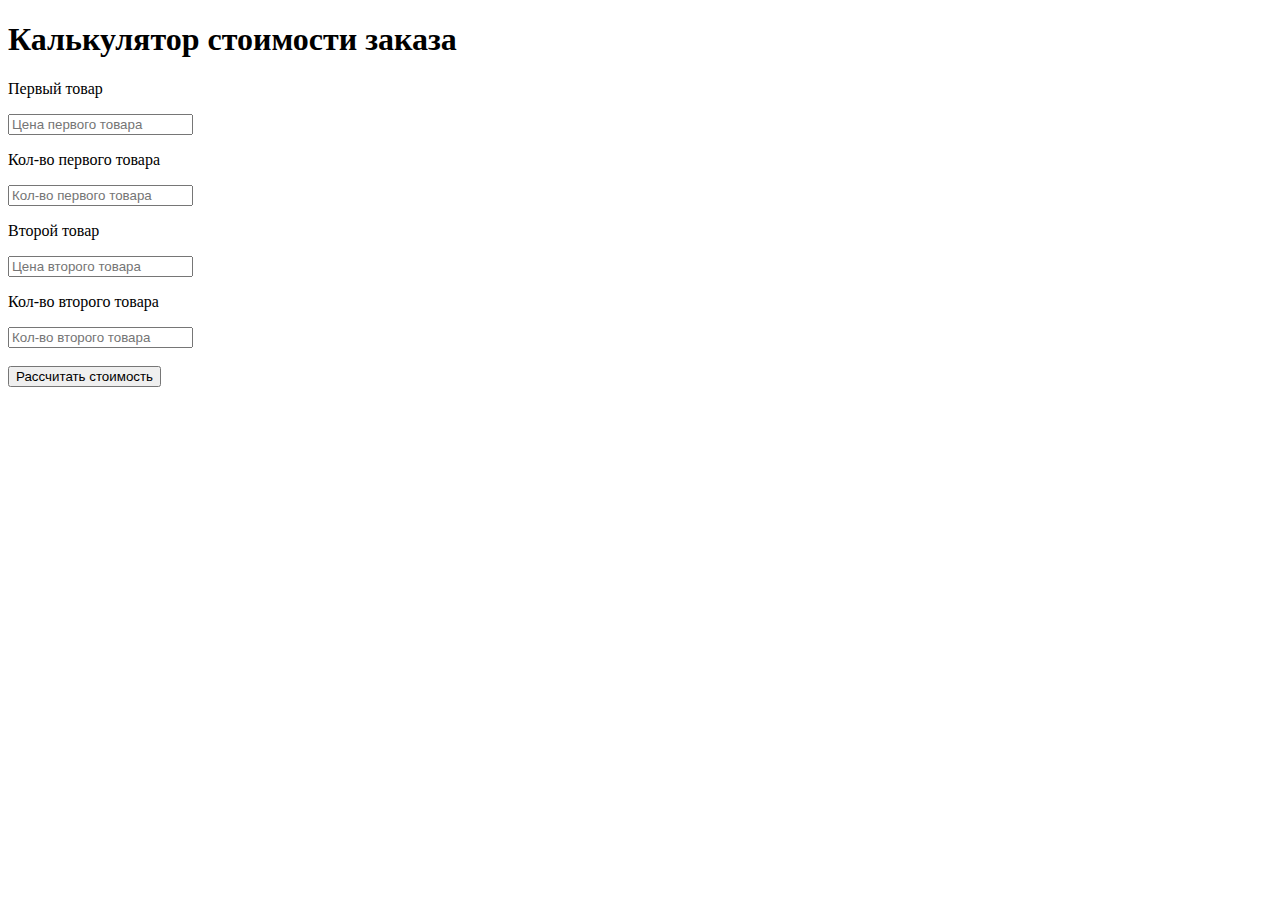
<file: 5/index.html>
<!DOCTYPE html>
<html lang="en">
<head>
    <meta charset="UTF-8" />
    <meta http-equiv="X-UA-Compatible" content="IE=edge" />
    <meta name="viewport" content="width=device-width, initial-scale=1.0" />
    <title>5 задание</title>
</head>
<body>
    <h1 class="title">Калькулятор стоимости заказа</h1>
    <p class="text">Первый товар</p>
    <form>
        <input type="text"
               id="firstProduct"
               value=""
               placeholder="Цена первого товара" />
        <p class="text">Кол-во первого товара</p>
        <input type="text"
               id="firstLot"
               value=""
               placeholder="Кол-во первого товара" />
        <p class="text">Второй товар</p>
        <input type="text"
               id="secondProduct"
               value=""
               placeholder="Цена второго товара" />
        <p class="text">Кол-во второго товара</p>
        <input type="text"
               id="secondLot"
               value=""
               placeholder="Кол-во второго товара" />
    </form>
    <br />
    <button onclick="calculate();">Рассчитать стоимость</button>
    <br />
    <div id="cost"></div>
    <script src="main.js"></script>
</body>
</html>
</file>
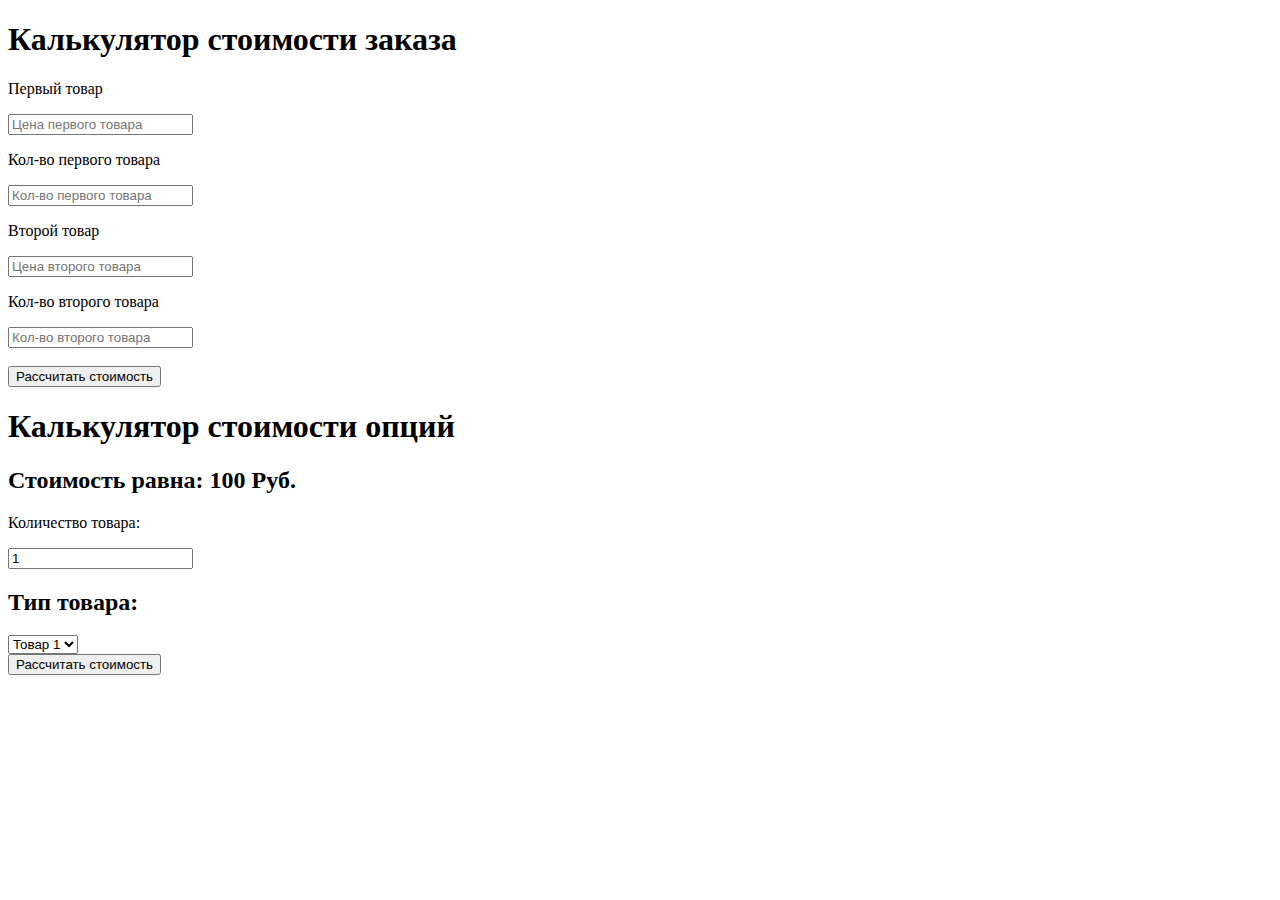
<file: 6/index.html>
<!DOCTYPE html>
<html lang="en">
  <head>
    <meta charset="UTF-8" />
    <meta http-equiv="X-UA-Compatible" content="IE=edge" />
    <meta name="viewport" content="width=device-width, initial-scale=1.0" />
    <title>5 задание</title>
  </head>
  <body>
    <h1 class="title">Калькулятор стоимости заказа</h1>
    <p class="text">Первый товар</p>
    <form>
      <input
        type="text"
        id="firstProduct"
        value=""
        placeholder="Цена первого товара"
      />
      <p class="text">Кол-во первого товара</p>
      <input
        type="text"
        id="firstLot"
        value=""
        placeholder="Кол-во первого товара"
      />
      <p class="text">Второй товар</p>
      <input
        type="text"
        id="secondProduct"
        value=""
        placeholder="Цена второго товара"
      />
      <p class="text">Кол-во второго товара</p>
      <input
        type="text"
        id="secondLot"
        value=""
        placeholder="Кол-во второго товара"
      />
    </form>
    <br />
    <button onclick="calculate();">Рассчитать стоимость</button>
    <br />
    <div id="cost"></div>


    <h1 class="title">Калькулятор стоимости опций</h1>
    <form class="form">
      <h2 id="price" class="start-price"></h2>
      <p>Количество товара:</p>
      <input value="1" id="quantity" type="text" />
      <h2 class="subtitle">Тип товара:</h2>
      <select class="form__select" name="type" id="select">
        <option value="1" name="prod1" id="firstProduct">Товар 1</option>
        <option value="2" name="prod2" id="secondProduct">Товар 2</option>
        <option value="3" name="prod3" id="threeProduct">Товар 3</option>
      </select>
      <div class="form__radios" id="radios">
        <input type="radio" name="radio" id="hiddenR" />
        <input type="radio" name="radio" value="option1" /> Опция 1
        <input type="radio" name="radio" value="option2" /> Опция 2
        <input type="radio" name="radio" value="option3" /> Опция 3
      </div>
      <div class="form__checkboxes" id="checkboxes">
        <input type="checkbox" name="prop1" id="check1" /> Свойство 1
        <input type="checkbox" name="prop2" id="check2" /> Свойство 2
      </div>
      <br />
    </form>
    <button onclick="updatePrice();">Рассчитать стоимость</button>
    <script src="main.js"></script>
  </body>
</html>
</file>
